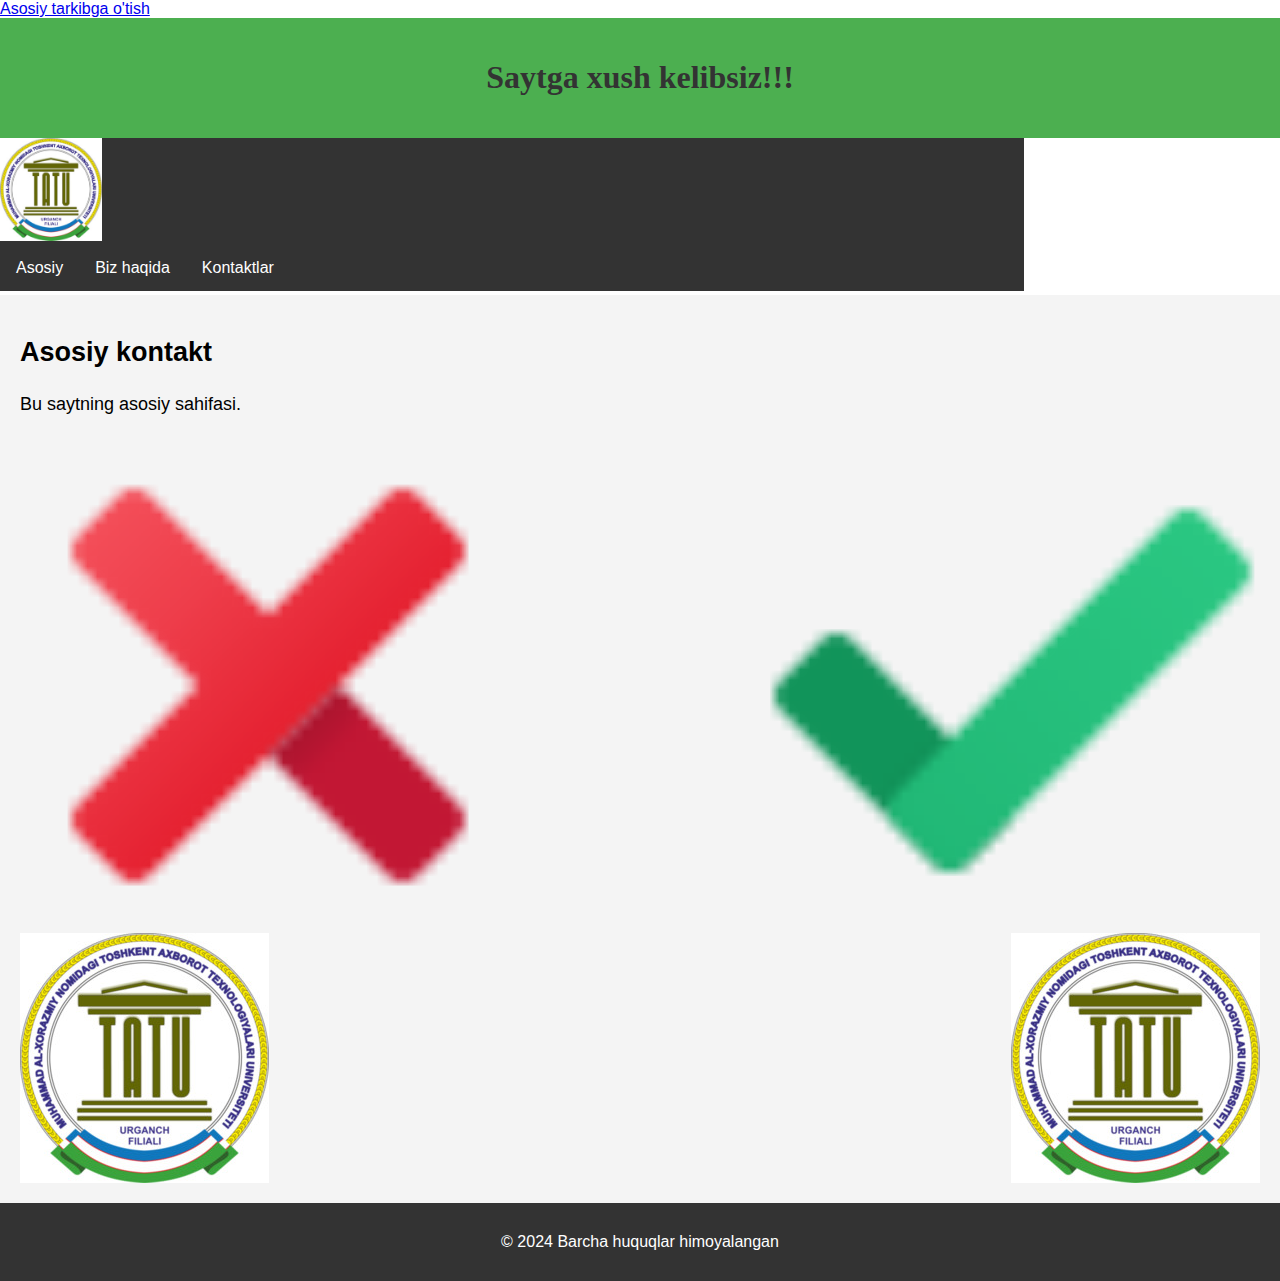
<file: index.html>
<!DOCTYPE html>
<html lang="en">
<head>
    <meta charset="UTF-8">
    <meta name="viewport" content="width=device-width, initial-scale=1.0">
    <title>Asosiy sahifa</title>
    <link rel="stylesheet" href="style.css">
</head>
<body>

<!-- Ссылка для перехода к основному содержимому -->
<a href="#main-content" class="skip-link">Asosiy tarkibga o'tish</a>

<!-- Шапка сайта -->
<header>
    <h1>Saytga xush kelibsiz!!!</h1>
</header>

<!-- Навигация сайта -->
<nav>
    <img src="250.jpg" alt="Logo"> <!-- Пример изображения для стилизации -->
    <ul>
        <li><a href="index.html">Asosiy</a></li>
        <li><a href="about.html">Biz haqida</a></li>
        <li><a href="contact.html">Kontaktlar</a></li>
    </ul>
</nav>

<!-- Основное содержимое страницы -->
<main id="main-content">
    <h2>Asosiy kontakt</h2>
    <p>Bu saytning asosiy sahifasi.</p>

    <!-- Пример двухколоночной сетки -->
    <div class="grid">
        <img src="icons8-икс-48.ico" alt="Image 1">
        <img src="icons8-галочка-48.png" alt="Image 2">
    </div>

    <!-- Пример flex-контейнера -->
    <div class="flex">
        <img src="250.jpg" alt="Image 3">
        <img src="250.jpg" alt="Image 4">
    </div>
</main>

<!-- Подвал сайта -->
<footer>
    <p>&copy; 2024 Barcha huquqlar himoyalangan</p>
</footer>

</body>
</html>
</file>
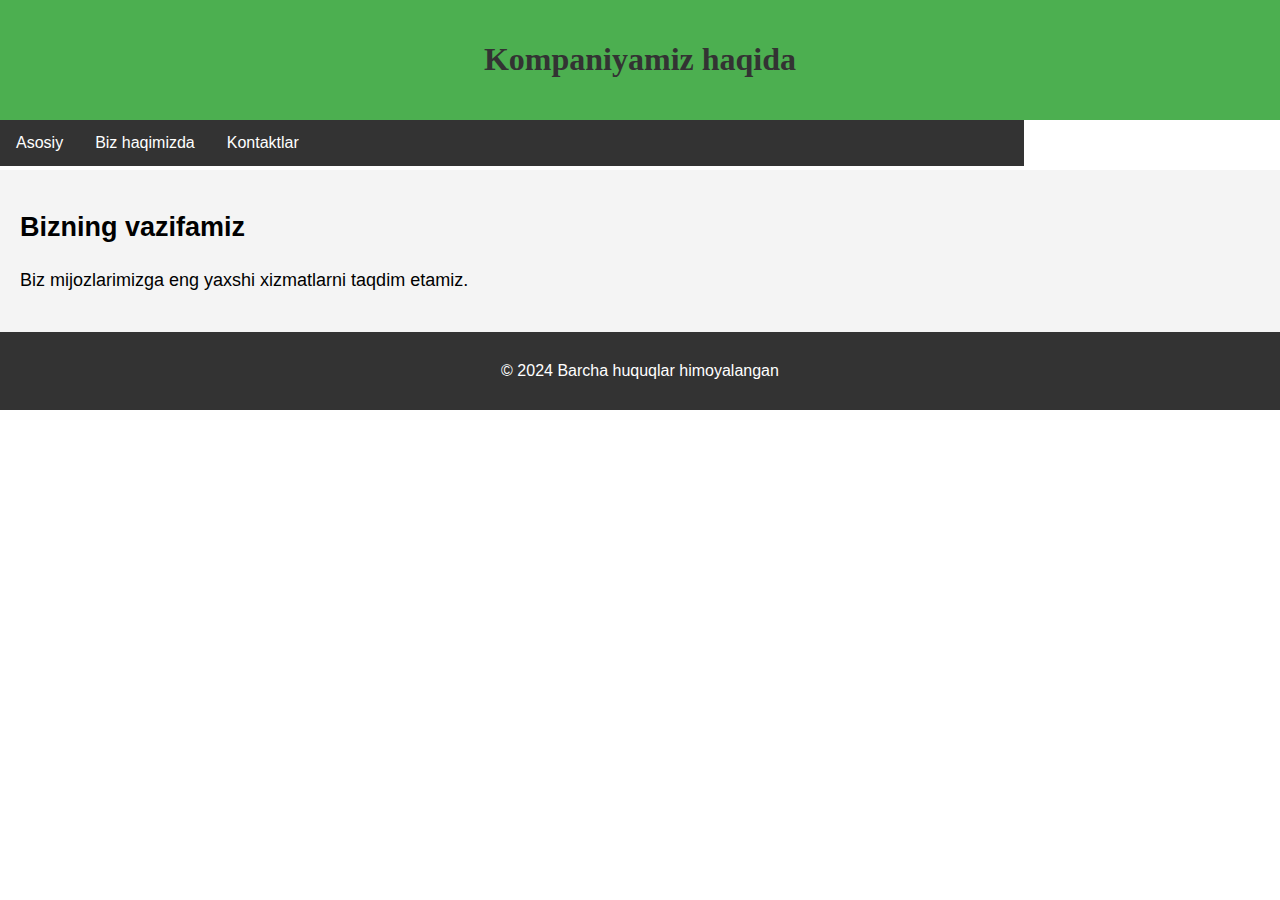
<file: about.html>
<!DOCTYPE html>
<html lang="en">
<head>
    <meta charset="UTF-8">
    <meta name="viewport" content="width=device-width, initial-scale=1.0">
    <title>Biz haqimizda</title>
    <link rel="stylesheet" href="style.css">
</head>
<body>
<header>
    <h1>Kompaniyamiz haqida</h1>
</header>

<nav>
    <ul>
        <li><a href="index.html">Asosiy</a></li>
        <li><a href="about.html">Biz haqimizda</a></li>
        <li><a href="contact.html">Kontaktlar</a></li>
    </ul>
</nav>

<main>
    <h2>Bizning vazifamiz</h2>
    <p>Biz mijozlarimizga eng yaxshi xizmatlarni taqdim etamiz.</p>
</main>

<footer>
    <p>&copy; 2024 Barcha huquqlar himoyalangan</p>
</footer>
</body>
</html>
</file>
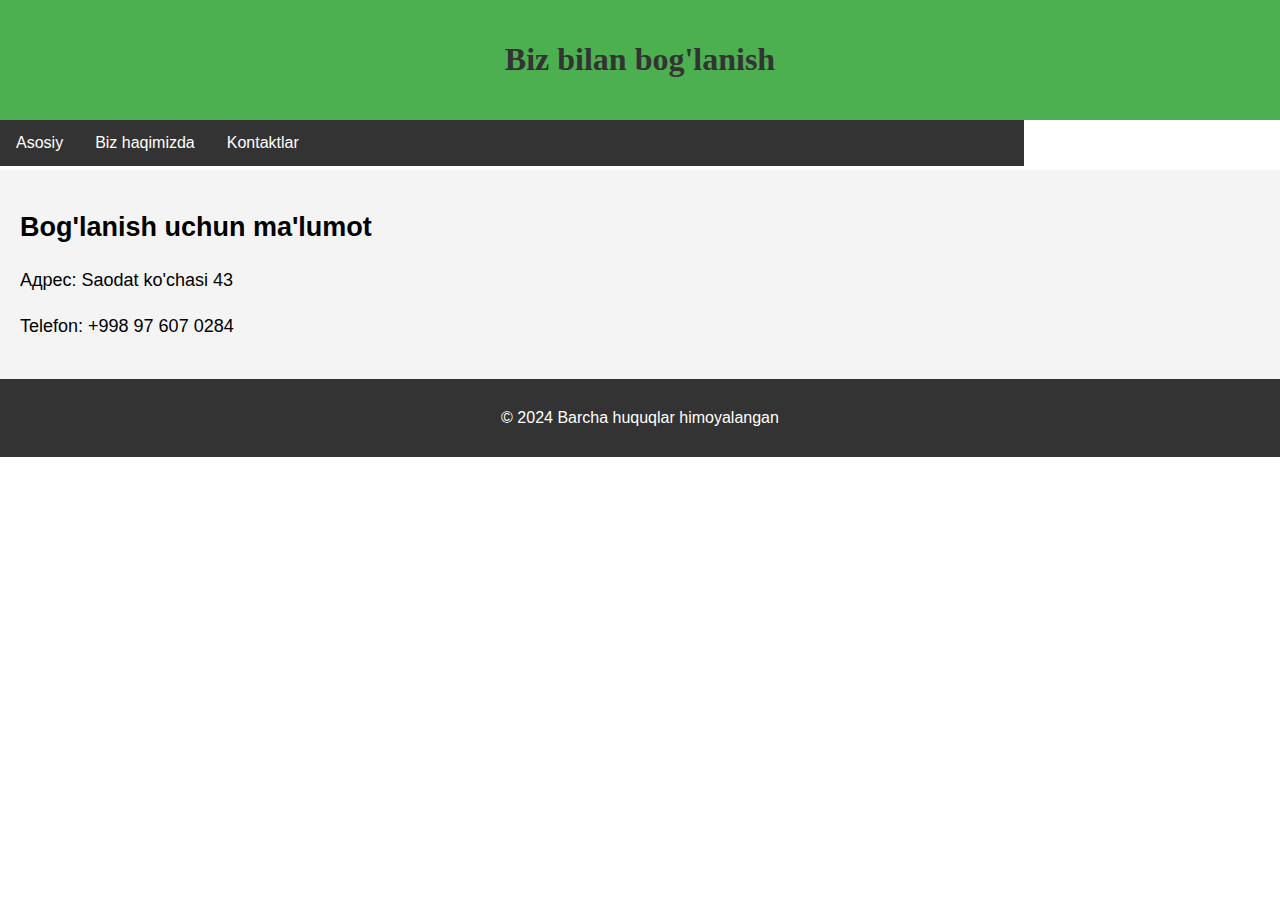
<file: contact.html>
<!DOCTYPE html>
<html lang="en">
<head>
    <meta charset="UTF-8">
    <meta name="viewport" content="width=device-width, initial-scale=1.0">
    <title>Kontaktlar</title>
    <link rel="stylesheet" href="style.css">
</head>
<body>
<header>
    <h1>Biz bilan bog'lanish</h1>
</header>

<nav>
    <ul>
        <li><a href="index.html">Asosiy</a></li>
        <li><a href="about.html">Biz haqimizda</a></li>
        <li><a href="contact.html">Kontaktlar</a></li>
    </ul>
</nav>

<main>
    <h2>Bog'lanish uchun ma'lumot</h2>
    <p>Адрес: Saodat ko'chasi 43</p>
    <p>Telefon: +998 97 607 0284</p>
</main>

<footer>
    <p>&copy;  2024 Barcha huquqlar himoyalangan</p>
</footer>
</body>
</html>
</file>
<file: style.css>
/* Стиль для тега body */
body {
    font-family: Arial, sans-serif;
    font-size: 16px;
    margin: 0;
    padding: 0;
}

/* Стиль для тега header */
header {
    background-color: #4CAF50;
    padding: 20px;
    text-align: center;
    color: white;
}

/* Стиль для тега nav */
nav {
    background-color: #333;
    overflow: hidden;
    display: inline-block; /* inline-block для nav */
    width: 80%; /* Ширина nav 80% */
}

/* Стили для изображения внутри nav */
nav img {
    width: 10%; /* Ширина изображения внутри nav 10% */
}

nav ul {
    list-style-type: none;
    margin: 0;
    padding: 0;
    display: flex;
}

/* Стили для ul и li */
nav ul li {
    display: inline-block;
    width: auto;
}

nav ul li a {
    display: block;
    color: white;
    text-align: center;
    padding: 14px 16px;
    text-decoration: none;
}

nav ul li a:hover {
    background-color: #ddd;
    color: black;
}

/* Стиль для тега main */
main {
    background-color: #f4f4f4;
    font-size: 18px;
    padding: 20px;
}

/* Стиль для тега footer */
footer {
    background-color: #333;
    color: white;
    text-align: center;
    padding: 10px;
}

/* Закомментированный стиль для тега li */
/* li {
    display: inline-block;
    width: auto;
} */

/* Стиль для тега h1 */
h1 {
    text-align: center;
    font-family: 'Georgia', serif;
    color: #333;
}

/* Стиль для тега p */
p {
    line-height: 1.6;
}

/* Стили для двухколоночной сетки */
.grid {
    display: grid;
    grid-template-columns: 40% 40%; /* Две колонки по 40% */
    justify-content: space-between;
    align-items: center;
    row-gap: 20px; /* Промежутки между строками */
}

/* Стили для изображений внутри grid */
.grid img {
    width: 100%; /* Изображения внутри grid с шириной 100% */
}

/* Стили для flex-контейнера */
.flex {
    display: flex;
    flex-wrap: wrap;
    justify-content: space-between;
}
</file>
